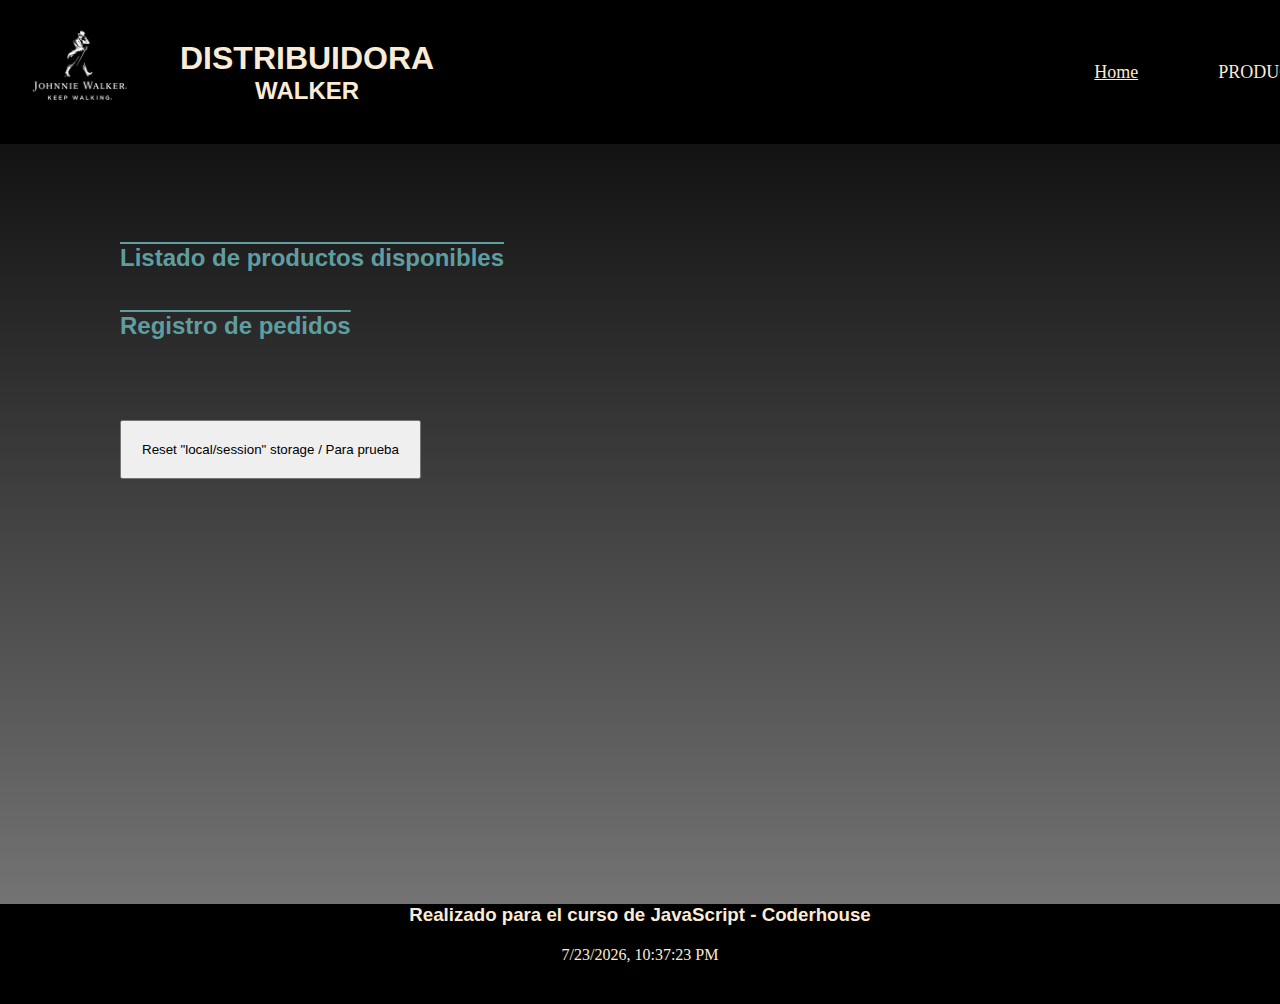
<file: index.html>
<!DOCTYPE html>
<html lang="es-AR">
<head>
    <meta charset="UTF-8">
    <meta name="viewport" content="width=device-width, initial-scale=1.0">
    <title> Home </title>
    <link rel="icon" href="./favicon.ico">
    <link rel="stylesheet" href="css/style.css">
</head>
<body>
    <header> 
        <div class="logohead">
            <div> 
                <img src="./assets/img/Whisky.jpg" onclick="redirigirURL()">
            </div>
            <div>
                <h1> DISTRIBUIDORA </h1>
                <h2> WALKER </h2> 
            </div>
        </div> 
        <nav> 
            <ul>
                <li><a style="text-decoration: underline;" href= "#"> Home </a></li>
                <li><a href= "./pages/producto.html"> PRODUCTOS </a></li>
                <li><a href= "./pages/compra.html"> PEDIDOS </a></li>
            </ul>
        </nav>
    </header>
    <main id="main" style="height: 600px;">
    </main>
    
    <footer id="footer" style="height: 100px;">
        <h3> Realizado para el curso de JavaScript - Coderhouse </h3>
    </footer>

    <script src="js/config_script.js"></script>  
    <script src="js/model_script.js"></script>  
    <script src="js/function_script.js"></script> 
</body>
</html>
</file>
<file: css/style.css>
*{
    margin: 0;
    padding: 0;
    box-sizing: border-box;
}

header{
    text-align: center;
    background-color: black;
    display: flex;
    flex-direction: row;
    align-items: center;
}


.logohead div img{
    width: 120px;
    height: 120px;
    margin-right: 40px;
}

.logohead{
    display: flex;
    flex-direction: row;
    align-items: center;
    margin: 10px 20px;
    color: antiquewhite;
    font-family:'Franklin Gothic Medium', 'Arial Narrow', Arial
}

nav ul{
    margin-left: 600px;
    display: flex;
    flex-direction: row;
}

nav ul li{
    justify-content: center;
}

nav ul li a{
    font-size: large;
    color: antiquewhite;
    text-decoration-line: none;
    padding: 40px;
}

nav ul li a:hover{
    color:cadetblue;
}

header h2{
    color: antiquewhite;
    font-family:'Franklin Gothic Medium', 'Arial Narrow', Arial, sans-serif;
}

main h2{
    color: cadetblue;
    font-family:'Franklin Gothic Medium', 'Arial Narrow', Arial, sans-serif;
    text-decoration-line: overline;
    padding: 20px 20px ;
}

body{
    background-image: linear-gradient(black, grey);
}

#tablaPedidos{
    margin: 20px 30px;
}

#tablaPedidos thead tr th{
    color: cadetblue;
    padding: 10px 20px;
    text-decoration-line: underline;
}

#tablaPedidos tbody tr td{
    padding: 0px 20px;
    color: white;
}

#tablaMedia{
    margin: 40px 30px;
}

#tablaMedia tr th{
    color: cadetblue;
    padding: 10px 20px;
    text-decoration-line: underline;
}

#tablaMedia tbody tr td{
    padding: 0px 20px;
    color: white;
}

#tablaFinal{
    margin: 40px 30px;
}

#tablaFinal tr th{
    color: cadetblue;
    padding: 10px 20px;
    text-decoration-line: underline;
}

#tablaFinal tbody tr td{
    padding: 0px 20px;
    color: white;
    list-style-type: disc;
}

footer{
    text-align: center;
    background-color: black;
}

footer h3{
    color: antiquewhite;
    font-family:'Franklin Gothic Medium', 'Arial Narrow', Arial, sans-serif;
}

form{
    width: 30%;
    padding: 10px 50px 0px 50px;
}

form fieldset{
    display: flex;
    flex-direction: column;
    color: antiquewhite;
}

#botonAgregar:hover{
    color: white;
}
</file>
